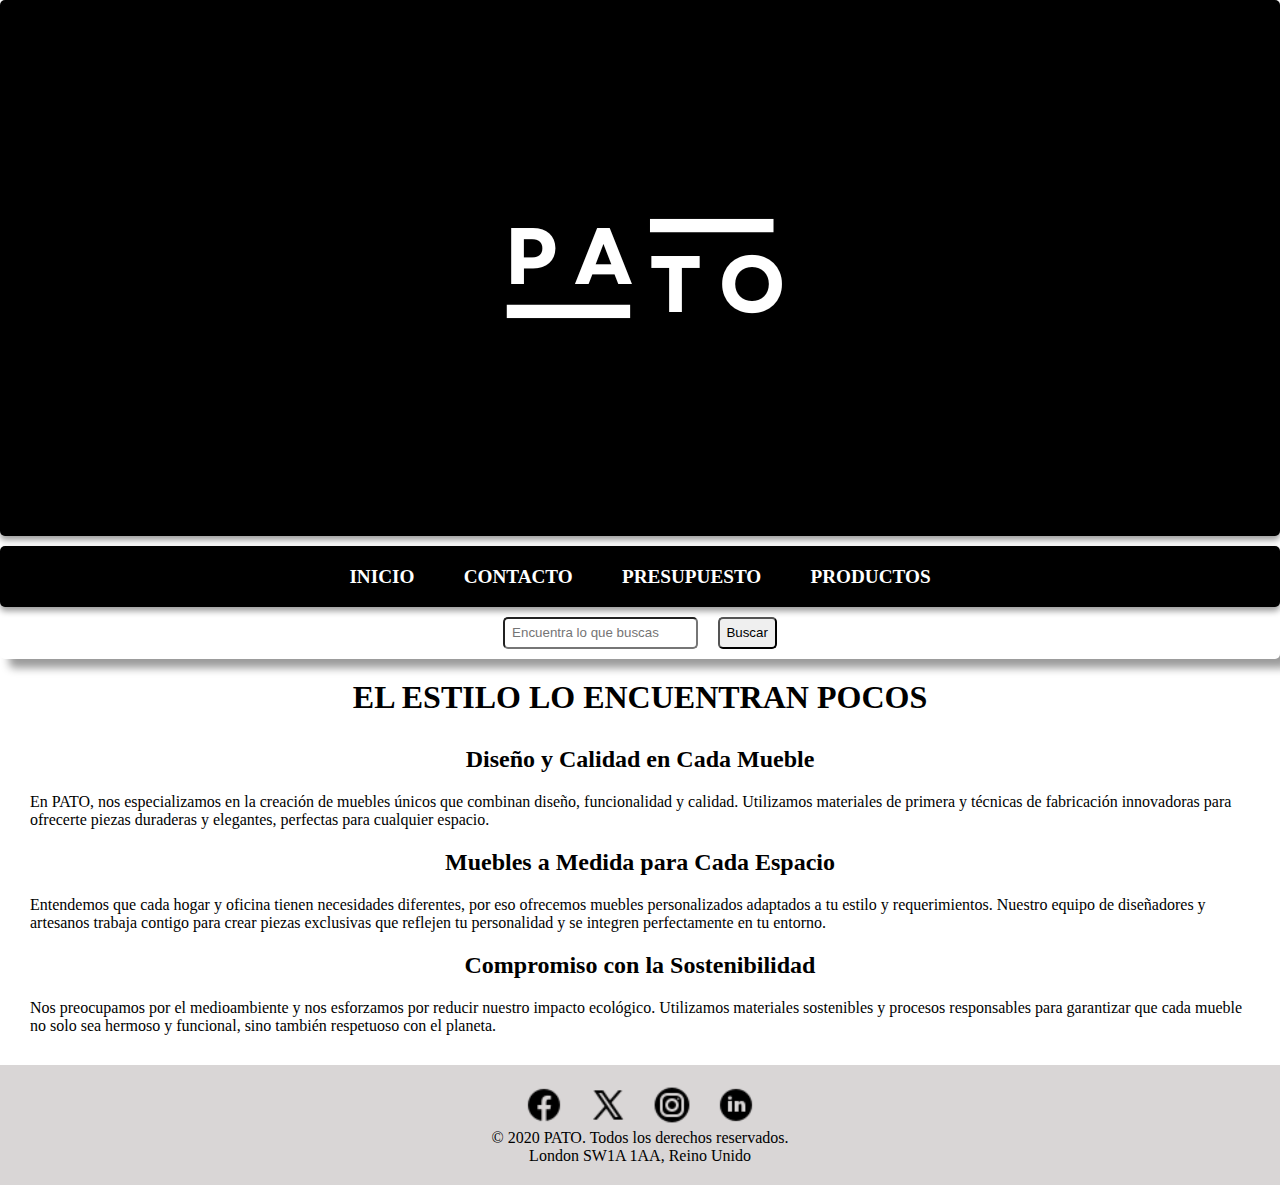
<file: Mi_primera_web_PATO/index.html>
<!DOCTYPE html>
<html lang="en">
<head>
    <meta charset="UTF-8">
    <meta name="viewport" content="width=device-width, initial-scale=1.0">
    <link rel="stylesheet" href="https://cdnjs.cloudflare.com/ajax/libs/font-awesome/6.4.2/css/all.min.css">
    <link rel="stylesheet" href="./CSS/Estilo.css">
    <title>PATO</title>
</head>
<body>

    <header>
        <img src="./Assets/img/logo.png" alt="Logotipo">
    </header>
    
    <nav>
        <ul>
            <li><a href="./index.html">INICIO</a></li>
            <li><a href="./Views/contacto.html">CONTACTO</a></li>
            <li><a href="./Views/presupuesto.html">PRESUPUESTO</a></li>
            <li><a href="./Views/productos.html">PRODUCTOS</a></li>
        </ul>
    </nav>

    <form id="form_nav">
        <input type="search" name="busqueda" id="busqueda" placeholder="Encuentra lo que buscas">
        <input type="submit" value="Buscar">
    </form>
    <h1>EL ESTILO LO ENCUENTRAN POCOS</h1>
    <main class="inicio">
       <h2>Diseño y Calidad en Cada Mueble</h2>
        <p>En PATO, nos especializamos en la creación de muebles únicos que combinan diseño, funcionalidad y calidad. Utilizamos materiales de primera y técnicas de fabricación innovadoras para ofrecerte piezas duraderas y elegantes, perfectas para cualquier espacio.
        </p>
        <h2>Muebles a Medida para Cada Espacio</h2>
        <p>Entendemos que cada hogar y oficina tienen necesidades diferentes, por eso ofrecemos muebles personalizados adaptados a tu estilo y requerimientos. Nuestro equipo de diseñadores y artesanos trabaja contigo para crear piezas exclusivas que reflejen tu personalidad y se integren perfectamente en tu entorno.
        </p>
        <h2>Compromiso con la Sostenibilidad</h2>
        <p>Nos preocupamos por el medioambiente y nos esforzamos por reducir nuestro impacto ecológico. Utilizamos materiales sostenibles y procesos responsables para garantizar que cada mueble no solo sea hermoso y funcional, sino también respetuoso con el planeta.
        </p>

    </main>

    <footer>
        <div class="social-links">
            <a href="https://www.facebook.com/TU_PAGINA" target="blank">
                <img src="./Assets/img/icons8-facebook-30.png" alt="Facebook">
            </a>
            <a href="https://www.twitter.com/TU_CUENTA" target="blank">
                <img src="./Assets/img/icons8-twitter-30.png" alt="Twitter">
            </a>
            <a href="https://www.instagram.com/TU_CUENTA" target="blank">
                <img src="./Assets/img/icons8-instagram-logo-30.png" alt="Instagram">
            </a>
            <a href="https://www.linkedin.com/in/TU_PERFIL" target="blank">
                <img src="./Assets/img/icons8-linkedin-30.png" alt="LinkedIn">
            </a>
        </div>

        <p>© 2020 PATO. Todos los derechos reservados.</p>
        <p>London SW1A 1AA, Reino Unido</p>
    </footer>
    
</body>
</html>
</file>
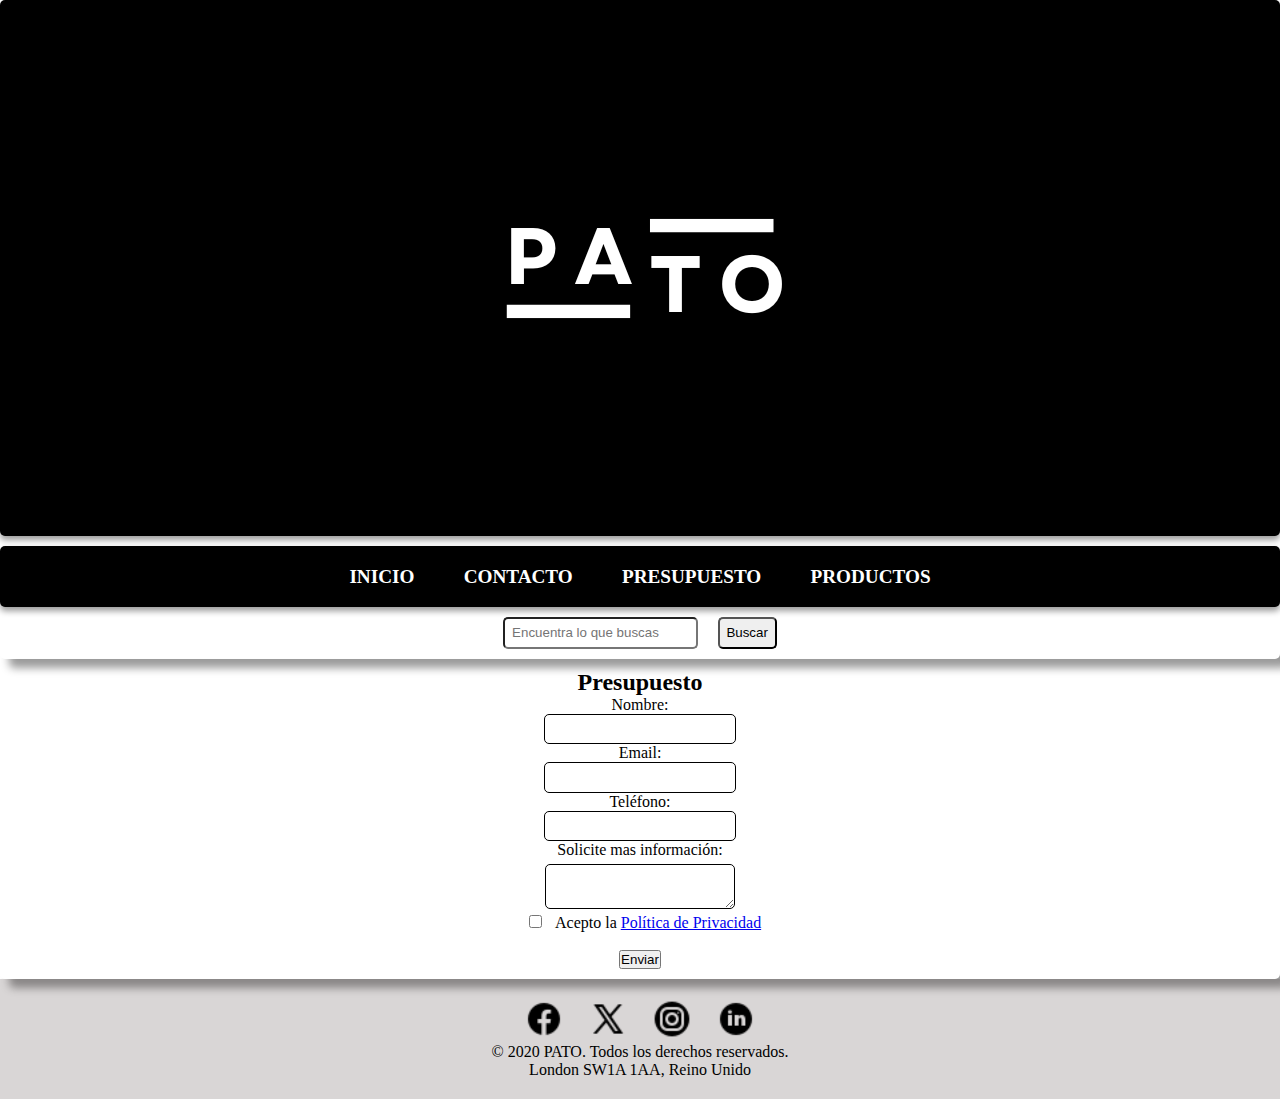
<file: Mi_primera_web_PATO/Views/presupuesto.html>
<!DOCTYPE html>
<html lang="en">
<head>
    <meta charset="UTF-8">
    <meta name="viewport" content="width=device-width, initial-scale=1.0">
    <title>PATO</title>
    <link rel="stylesheet" href="https://cdnjs.cloudflare.com/ajax/libs/font-awesome/6.4.2/css/all.min.css">
    <link rel="stylesheet" href="../CSS/Estilo.css">

</head>
<body>
    <header>
        <img src="../Assets/img/logo.png" alt="Logotipo">
    </header>
    
    <nav>
        <ul>
            <li><a href="../index.html">INICIO</a></li>
            <li><a href="../Views/contacto.html">CONTACTO</a></li>
            <li><a href="../Views/presupuesto.html">PRESUPUESTO</a></li>
            <li><a href="../Views/productos.html">PRODUCTOS</a></li>
        </ul>
    </nav>

    <form id="form_nav">
        <input type="search" name="busqueda" id="busqueda" placeholder="Encuentra lo que buscas">
        <input type="submit" value="Buscar">
    </form>
    
    <!--AQUI CREAMOS EL FORMULARIO Y SE DEBERA DESPLEGAR UN CHECKBOX DE POLITICA DE EMPRESA
    Para que se puedan enviar los datos deberán
estar cumplimentados todos los campos y deberá estar marcado el checkbox.-->
    <main>
        <form class="form_contacto" >
            <h2>Presupuesto</h2>
            <label for="nombre">Nombre:</label>
            <input type="text" name="nombre" id="nombre" required>
            <label for="email">Email:</label>
            <input type="email" name="email" id="email" required>
            <label for="telefono">Teléfono:</label>
            <input type="tel" name="telefono" id="telefono" required>
            <label for="comentario">Solicite mas información:</label>
            <textarea name="comentario" id="comentario" required></textarea>
            <form id="miFormulario">
                <div class="checkbox-container">
                    <input type="checkbox" id="politicaPrivacidad" required>
                    <label for="politicaPrivacidad">
                        Acepto la <a href="politica-privacidad.html" target="_blank">Política de Privacidad</a>
                    </label>
                </div>
        
                <br>
                <button type="submit" class="submit-btn" id="submitBtn">Enviar</button>
            </form>
        </form>
    </main>
    <footer>
        <div class="social-links">
            <a href="https://www.facebook.com/TU_PAGINA" target="_blank">
                <img src="../Assets/img/icons8-facebook-30.png" alt="Facebook">
            </a>
            <a href="https://www.twitter.com/TU_CUENTA" target="_blank">
                <img src="../Assets/img/icons8-twitter-30.png" alt="Twitter">
            </a>
            <a href="https://www.instagram.com/TU_CUENTA" target="_blank">
                <img src="../Assets/img/icons8-instagram-logo-30.png" alt="Instagram">
            </a>
            <a href="https://www.linkedin.com/in/TU_PERFIL" target="_blank">
                <img src="../Assets/img/icons8-linkedin-30.png" alt="LinkedIn">
            </a>
        </div>
        <p>© 2020 PATO. Todos los derechos reservados.</p>
        <p>London SW1A 1AA, Reino Unido</p>

    </footer>
  
</body>
</html>
</file>
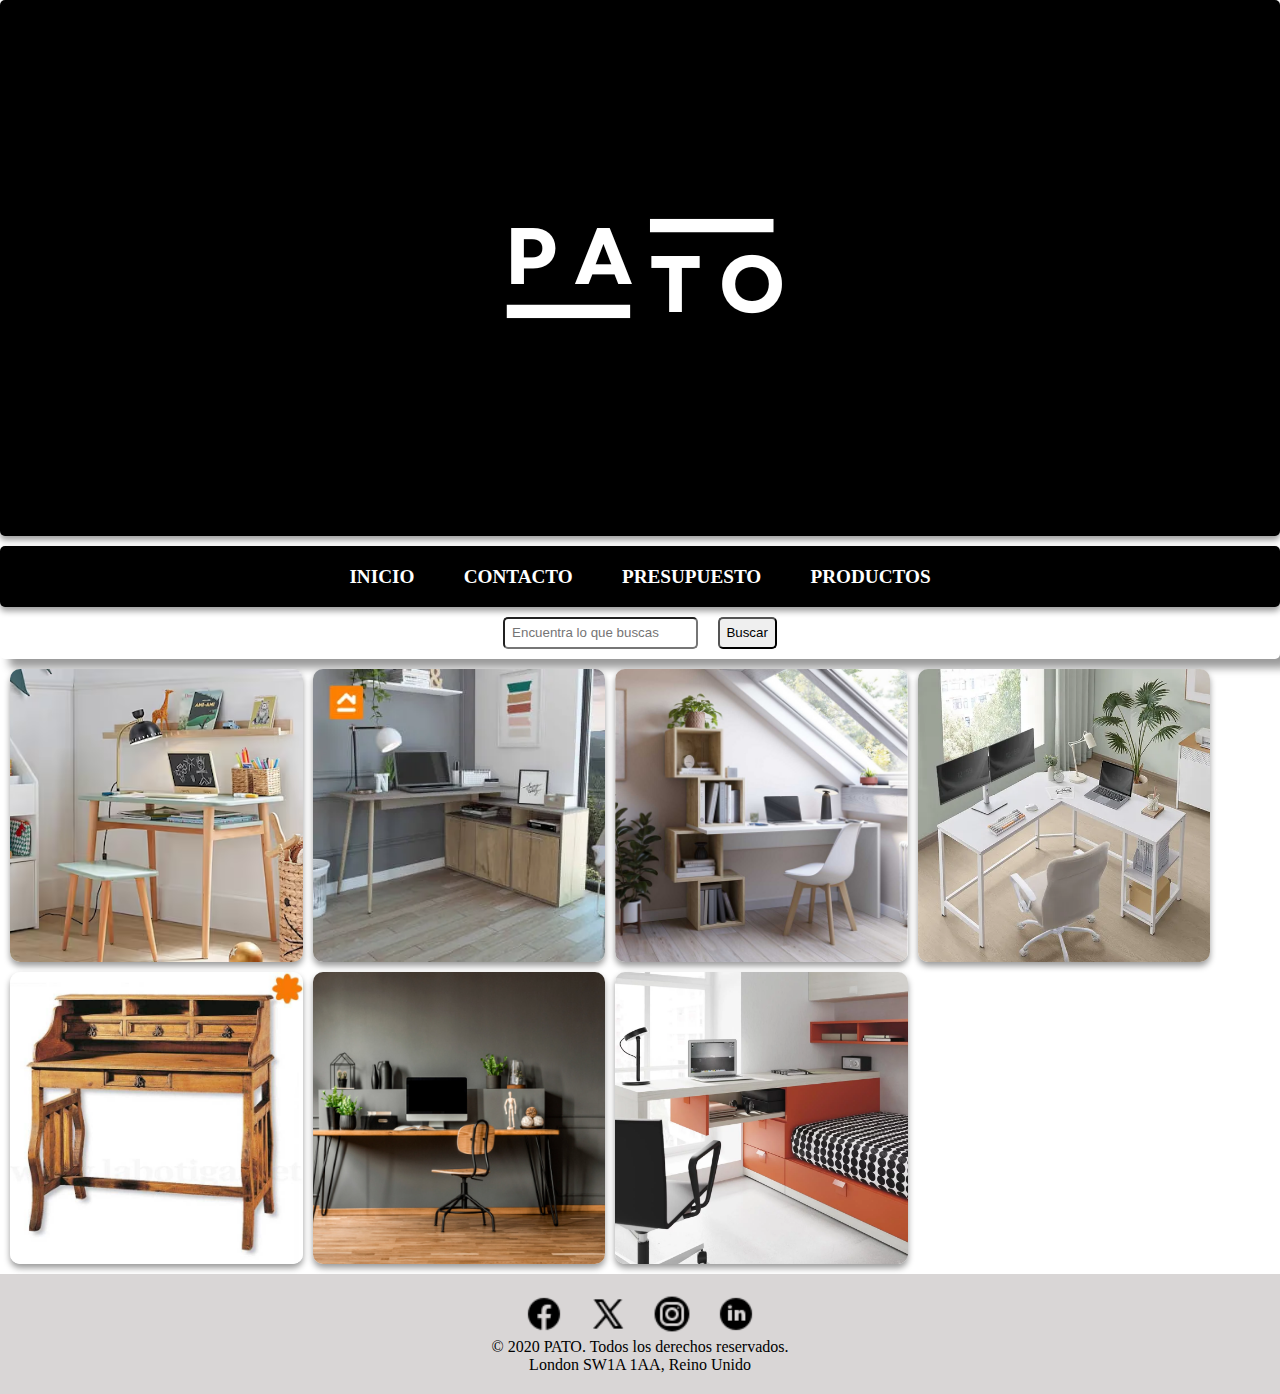
<file: Mi_primera_web_PATO/Views/productos.html>
<!DOCTYPE html>
<html lang="en">
<head>
    <meta charset="UTF-8">
    <meta name="viewport" content="width=device-width, initial-scale=1.0">
    <link rel="stylesheet" href="https://cdnjs.cloudflare.com/ajax/libs/font-awesome/6.4.2/css/all.min.css">
    <link rel="stylesheet" href="../CSS/Estilo.css">
    <title>Document</title>
</head>
<body>
    <header>
        <img src="../Assets/img/logo.png" alt="Logotipo">
    </header>
    
    <nav>
        <ul>
            <li><a href="../index.html">INICIO</a></li>
            <li><a href="../Views/contacto.html">CONTACTO</a></li>
            <li><a href="../Views/presupuesto.html">PRESUPUESTO</a></li>
            <li><a href="../Views/productos.html">PRODUCTOS</a></li>
        </ul>
    </nav>
    <form id="form_nav">
        <input type="search" name="busqueda" id="busqueda" placeholder="Encuentra lo que buscas">
        <input type="submit" value="Buscar">
    </form>
<!--AQUI CREAMOS UNA GALERIA DE PRODUCTOS -->
    <main>
        <div class="GALERIA">
            <div class="galery_items"><img src="../Assets/img/Fotos_muebles/39f57b37826a-escritoriosjuveniles-t.avif" alt="escritorio_joven"></div>
            <div class="galery_items"><img src="../Assets/img/Fotos_muebles/escritorio-con-almacenamiento.webp" alt="almacenamiento"></div>
            <div class="galery_items"><img src="../Assets/img/Fotos_muebles/escritorio-de-estilo-nordico-cubik.jpg" alt="estilo_nordico"></div>
            <div class="galery_items"><img src="../Assets/img/Fotos_muebles/media.webp" alt="escritorio_blanco"></div>
            <div class="galery_items"><img src="../Assets/img/Fotos_muebles/Mueble-escritorio-clásico-de-madera-Estilo-Vintage.jpg" alt="estilo_madera"></div>
            <div class="galery_items"><img src="../Assets/img/Fotos_muebles/tipos-de-escritorio-homemob.jpg" alt="estilo_negro"></div>
            <div class="galery_items"><img src="../Assets/img/Fotos_muebles/detalle-cajon-bandeja-bajo-mesa-estudio.webp" alt="escritorio_cama"></div>
            
        </div>

    </main>

    <footer>
        <div class="social-links">
            <a href="https://www.facebook.com/TU_PAGINA" target="_blank">
                <img src="../Assets/img/icons8-facebook-30.png" alt="Facebook">
            </a>
            <a href="https://www.twitter.com/TU_CUENTA" target="_blank">
                <img src="../Assets/img/icons8-twitter-30.png" alt="Twitter">
            </a>
            <a href="https://www.instagram.com/TU_CUENTA" target="_blank">
                <img src="../Assets/img/icons8-instagram-logo-30.png" alt="Instagram">
            </a>
            <a href="https://www.linkedin.com/in/TU_PERFIL" target="_blank">
                <img src="../Assets/img/icons8-linkedin-30.png" alt="LinkedIn">
            </a>
        </div>
        <p>© 2020 PATO. Todos los derechos reservados.</p>
        <p>London SW1A 1AA, Reino Unido</p>

    </footer>
    
</body>
</html>
</file>
<file: Mi_primera_web_PATO/CSS/Estilo.css>
*{
    margin: 0;
    padding: 0;
}

footer {
    background-color: #4e404037;
    padding: 20px;
    text-align: center;
}

nav{
    margin-top: 0.5em;
    background-color: #000000;
    font-size: 1.2em;
    padding: 0.5em;
    border-radius: 5px;
    box-shadow: 0 4px 6px rgba(0, 0, 0, 0.397);
    
}

nav a{
    text-decoration: none;
    color: white;
    margin: 0 15px;
    padding: 0.5em;
    font-weight: bold;
    transition: background-color 0.3s, color 0.3s;
}

nav a:hover{
    background-color: rgb(0 0 0/50%);
    border-radius: 5px;
    color: #ddd;
}

nav ul{
    display: flex;
    list-style: none;
    justify-content: center;
    align-items: center;
    padding: 10px;
}

/*------BODY/INDEX------*/
.inicio{
    display: flex;
    flex-direction: column;
    align-items: center;
    justify-content: center;
    padding: 10px;
    margin:auto ;
}
.inicio h1{
    text-align: center;
    padding: 10px;
    margin: 10px;
    color: #000000;
}
.inicio p{
    text-align: left;
    font-family: Georgia, 'Times New Roman', Times, serif;
    font-size: 1em;
    padding: 10px;
    margin: 10px;
    color: #000000;
}


/*BODY/PRESUPUESTO*/
.form_contacto{
    display: flex;
    flex-direction: column;
    align-items: center;
    justify-content: center;
    padding: 10px;
    border-radius: 5px;
    box-shadow: 9px 9px 9px rgba(0, 0, 0, 0.397);
}

.form_contacto input{
    padding: 0.5em;
    margin: 0 10px;
    border-radius: 5px;
    border: 1px solid #000000;
}

.form_contacto textarea{
    padding: 0.5em;
    margin: 5px 10px;
    border-radius: 5px;
    border: 1px solid #000000;

}


#form_nav{
    display: flex;
    justify-content: center;
    align-items: center;
    padding: 10px;
    border-radius: 5px;
    box-shadow: 9px 9px 9px rgba(0, 0, 0, 0.397);

}

#form_nav input{
    padding: 0.5em;
    margin: 0 10px;
    border-radius: 5px;
}

header{
    background-color: #000000;
    text-align: center;
    padding: 1em;
    border-radius: 5px;
    box-shadow: 0 4px 6px rgba(0, 0, 0, 0.397);
}

img{
    max-width: 100%;
    height: auto;
}


.GALERIA {
    display: grid;
    grid-template-columns: repeat(auto-fill, minmax(250px, 1fr));
    gap: 10px;
    padding: 10px;
    max-width: 1200px;
}

  .galery_items {
    position: relative;
    overflow: hidden;
    aspect-ratio: 1 / 1; /* Asegura cuadrados perfectos */
    background-color: #b81e1e00;
    border-radius: 10px;
    box-shadow: 0 4px 6px rgba(0, 0, 0, 0.397);
}

  .galery_items img {
    width: 100%;
    height: 100%;
    object-fit: cover; /* Rellena el espacio */
    transition: transform 0.1s, opacity 1s;
}

  .galery_items:hover img {
    transform: scale(1.1); /* Efecto de zoom */
    opacity: 0.9; /* Opacidad al hacer hover */
}

.social-links a {
    display: inline-block;
    margin: 0 10px;
}

.social-links img {
    width: 40px;  /* Tamaño del icono */
    height: 40px;
    transition: transform 0.3s ease;
}

.social-links a:hover img {
    transform: scale(1.2);  /* Efecto de zoom al pasar el mouse */
}
/*pagina de contacto*/
.body_info{
    display: grid;
    grid-template-columns: auto auto;
    justify-content: center;
    padding: 10px;
    grid-template-columns: 1fr 1fr;
    grid-template-columns: auto auto;

}
h1{
    text-align: center;
    padding: 10px;
    margin: 10px;
    color: #000000;
    
}
.borde_mapa{
    position: relative;
    border: 5px solid #000000f0;
    width: 350px;
    height: 350px;
    margin: 1px;
    padding: 1px;
    border-radius: 5px;
    
}
.contact-info{
    box-shadow:9px 9px 9px rgba(0, 0, 0, 0.397);
    border-radius: 5px;
    margin: 10px;
}
.contact-info h2{
    text-align: center;
    padding: 1px;
    margin: 1px;
    color: #000000;
}
.contact-info p{
    text-align: center;
    padding: 1px;
    margin: 1px;
    color: #000000;
}
.contact-info ul{
    list-style: none;
    padding: 1px;
    margin: 1px;
    color: #000000;
}

iframe {
    width: 100%;
    height: 100%;
    border-radius: 5px;

}
</file>
